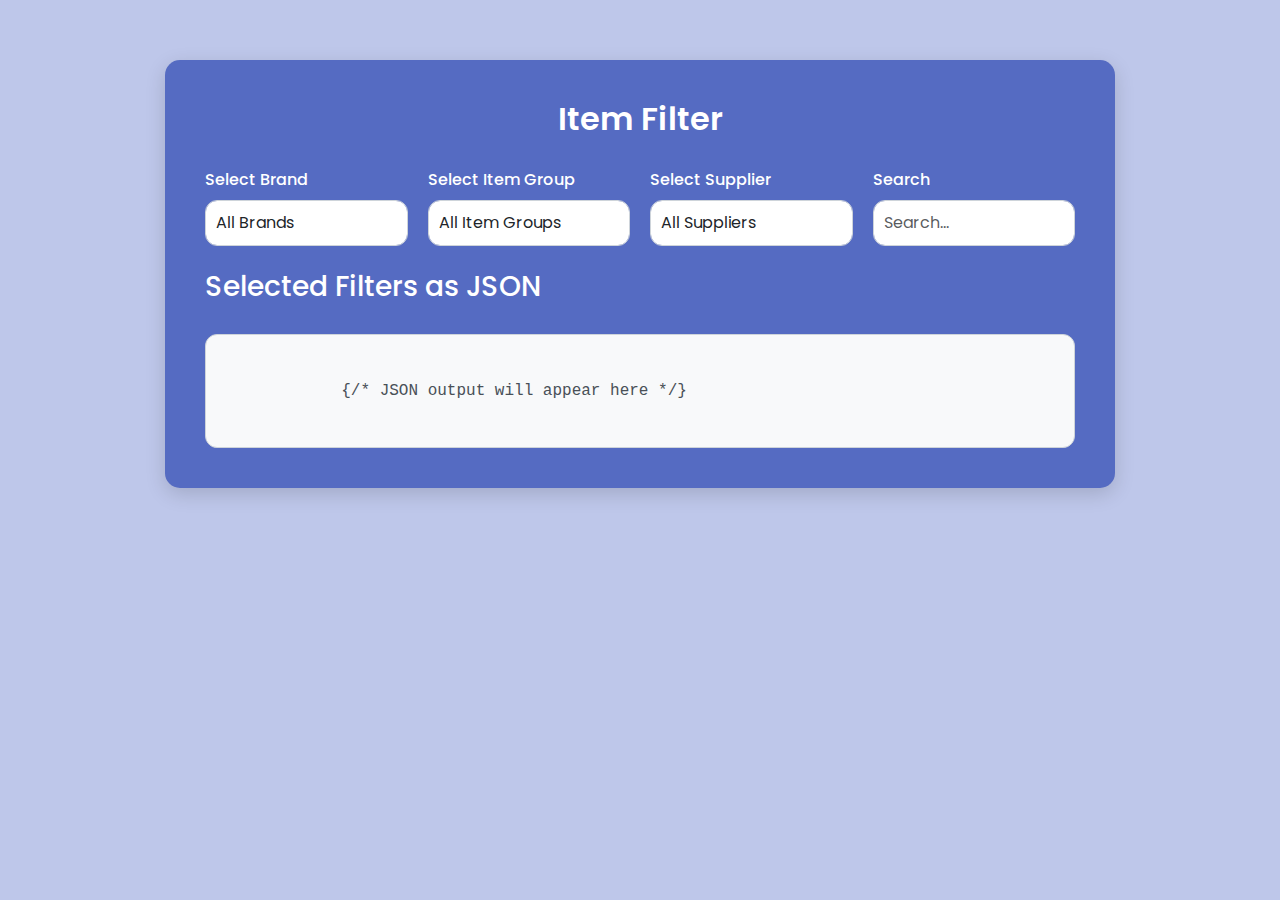
<file: index.html>
<!DOCTYPE html>
<html lang="en">
<head>
    <meta charset="UTF-8">
    <meta name="viewport" content="width=device-width, initial-scale=1.0">
    <title>Enhanced Item Filter</title>
    <link href="https://cdn.jsdelivr.net/npm/bootstrap@5.3.0-alpha3/dist/css/bootstrap.min.css" rel="stylesheet">
    <link href="https://fonts.googleapis.com/css2?family=Poppins:wght@300;400;500;600&display=swap" rel="stylesheet">
    <script src="https://code.jquery.com/jquery-3.6.4.min.js"></script>
    <style>
        body {
            background-color: #bec7ea;
            font-family: 'Poppins', sans-serif;
            margin: 0;
            padding: 0;
        }
        .container {
            margin-top: 60px;
            border-radius: 15px;
            box-shadow: 0 6px 20px rgba(0, 0, 0, 0.15);
            background-color: #556bc2;
            padding: 40px;
            max-width: 950px;
        }
        h2 {
            color: #ffffff;
            font-weight: 600;
            text-align: center;
            margin-bottom: 30px;
        }
        .filter-container {
            display: flex;
            flex-wrap: wrap;
            gap: 20px;
        }
        .form-group {
            flex: 1;
            min-width: 200px;
        }
        .form-group label {
            color: #ffffff;
            font-weight: 500;
            margin-bottom: 8px;
            display: block;
        }
        .form-control {
            border-radius: 12px;
            border: 1px solid #ced4da;
            padding: 10px;
        }
        .dropdown-search {
            position: relative;
        }
        .mt-4 {
            color: white;
        }
        .dropdown-menu {
            max-height: 200px;
            overflow-y: auto;
        }
        .search-input {
            padding: 10px;
            width: 100%;
            border: none;
            outline: none;
            box-shadow: none;
            border-bottom: 1px solid #ced4da;
        }
        .json-output {
            background-color: #f8f9fa;
            border: 1px solid #ced4da;
            border-radius: 12px;
            padding: 20px;
            margin-top: 30px;
            color: #495057;
            font-family: 'Courier New', Courier, monospace;
            white-space: pre-wrap;
            word-wrap: break-word;
        }
    </style>
</head>
<body>
    <div class="container">
        <h2>Item Filter</h2>
        <div class="filter-container">
            <div class="form-group">
                <label for="brandFilter">Select Brand</label>
                <select id="brandFilter" class="form-control">
                    <option value="">All Brands</option>
                </select>
            </div>
            <div class="form-group">
                <label for="itemGroupFilter">Select Item Group</label>
                <select id="itemGroupFilter" class="form-control">
                    <option value="">All Item Groups</option>
                </select>
            </div>
            <div class="form-group">
                <label for="supplierFilter">Select Supplier</label>
                <select id="supplierFilter" class="form-control">
                    <option value="">All Suppliers</option>
                </select>
            </div>
            <div class="form-group">
                <label for="searchInput">Search</label>
                <input type="text" id="searchInput" class="form-control" placeholder="Search...">
            </div>
        </div>

        <h3 class="mt-4">Selected Filters as JSON</h3>
        <div id="jsonOutput" class="json-output">
            {/* JSON output will appear here */}
        </div>
    </div>

    <script>
        let data = {
            "message": {
                "brands": ["HPE","HP","MIKROTIK","D-LINK","EPSON","SAMSUNG","KINGSTON","TP-LINK","HPA","SONY","KASPERSKY","APC","MICROSOFT","MANHATTAN","ASUS","CANON","LG","JBL","HARMAN KARDON","CISCO","VERBATIM","BROTHER","ACER","PHILIPS","ZEBRA","KODAK","STAR","WINTEC","ISOFT","WINTECH","GENIUS","INTELLINET","DELL","AOC","EWENT","DAHUA","AIRSKY","ADORAMA","LIBANTEK","LOGITECH","THERMALTAKE","PROLINK","POLIMA","SKYLINE","Cloudflare","NAPOFIX","CADEIRA","Others","HISENSE","HORSE","INOVIA","TEAM GROUP INC.","ADATA","CRUCIAL","TRANSCEND","PORT DESIGN","XIAOMI","MAXELL","LENOVO","LUNAR","NGS","LIFETECH","KINGSLONG","TARGUS","URBAN FACTORY","MSI","APPLE","FELLOWES","CROWN","HIKVISION","TOSHIBA","PANASONIC","SHARP","XPRINTER","LDNIO","POLAROID","NAVIGATOR","HITACHI","ENERGIZER","FORTINET","ADVENICA","GRAND STREAM","OSMOND","AMP","SQL","ITEC","GLANCETRON","XIGMATEK","TEAM GROUP","XPG","SANDISK","SEAGATE","ARUBA HP","BLACKVIEW","WESTERN DIGITAL","EMTEC","HGST","PANTHER","NETLINK","TRENDNET","NCTS","Unknown","APACER","LIVIN","BLAUPUNKT","CLEA","JVC","PRIMUX","SPIRIT OF GAMER","CREATIVE","GROWATT","CHINA","HONEYWELL","NEDIS","PIONEER","BEATS","RELAYS","POLONA","MAVERICK","AASTRA","FANVIL","YEALINK","KIOXIA","LEGRAND","CONCEPTRONIC","LINKCOMN","SPROTEK","SENTRY SAFE","GOOGLE","H3C","NETGEAR","DIAMEC","PULSAR","BACKLIT","KAISE","WP","HyperX","DELTA","KYOCERA","OPNsense","Zenarmor","M&G","KONICA","YUASA","NOVUS","MAPED","STAPLES","FABER CASTELL","AFOX","UHU","ssa","BISMARK","LOREX","UNIVIGOUR","NVIDIA","BOSI TOOLS","DMInteract","NORTON","TONSION","NADAMOO","BOSCH","MEIRENDE","INTEL","PASSBOLT","CASIO","TALARIS","BRAVEN","FARGO","BROADCOM","EZVIZ","WEIFENG","SYNOLOGY","BOYA","RODE","DELI","TENDA","MAXTESTER","TEKCOPLUS","OTTERBOX","NOVKER","OPM","PREMAX","HAIXUN","Q-CONNECT","POWERMATIC","MAB","AUTODESK","ArchiCAD","GRAPHISOFT","LUMION","AMBAR","AUKEY","EDDING","MIDEA","SARAMONIC","E-IMAGE","BAOFENG","TSC","Great Wall","UDA","ZKTECO","ADOBE","YEASTAR","NOKIA","UBIQUITI","BEKO"],
                "item_groups": ["KASPERSKY B2B","KASPERSKY B2C","FIREWALL","LICENSES","None","ACCESSORIOS HP","HP SERVICES","DATA DIODE","ADT","ISOFT NEXT","Unknown","SERVICE","ACCESS POINT","FIBER OPTIC","ANTIVIRUS","AUSCULTADORES","MIKROTIK","NVR","DVR","DESKJET","OFFICEJET","ETIQUETAS","IMPRESSORAS POS","FOTOCOPIADORES","FERAMENTE","REDE DIVERSOS","NETWORK CABLES","BASTIDORES","VOIP","WEBCAM","RATO E TECLADO","TECLADO","RATO","OTHER MONITORS","DISCOS EXTERNOS CLOUD","USB PEN DRIVE","CARTAOS DE MEMORIAS","OUTROS COMPONENTES","PLACA GRAFICA","DISCOS RIGIDOS INTERNO","DISCOS RIGIDOS EXTERNO","MEMORIA RAM","MAIN BOARD","FONTE DE ALIMENTACAO","HDMI","ROUTER","LENOVO PC","DELL PC","UPS","SWITCH","PAPEIS/ROLO","FITAS","DRUM","TONER","INK","LASERJET","HP PC","BATERIAS DE PORTATEIS","TRANFORMADORES DE PORTATEIS","PORTATEIS","SPEAKERS/COLUNAS","LASER LIGHT","JOGOS","MAQUINA FILMAR","MAQUINA FOTO","TELEMOVEL","PROJECTOR","TV","IP TV","LED LIGHT","CABOS ENERGIA","MALAS/MOCHILAS","PILHAS","BATERIAS","PROCESSADORES","TRANSFORMERS","TOMADAS","CONECTIVIDADE","OUTROS PERIFERICOS","CCTV CAMERAS","CCTV CABOS","CONVERSORES DIVERSOS","SEM CAIXA","USADO","ISOFT","ACCESSORIOS","PERIFERICOS","ARMAZENAMEN","LAPTOP ACCESSORIES","SCHOOL SUPPLIES","MONITORES","USB PRODUCTS","USB CABLE","TV SUPPORT","TABLETS","TABLES","SOFTWARE","SERVIDORES","IMPRESSORAS","POS POINT OF SALE","OFFICE SUPPLIES","NEW","NETWORK","MISCELLANEOUS","LAPTOPS","DESKTOP PC","MINERVA SOFTWARE","DIVERSOS","CONVERTERS","MATERIAL ESCRITORIO E ESCOLAR","ENERGIA","MULTIMEDIA","VIDEO VIGILANCIA","COMPONENTES","CONSUMIVEIS","ROOM 3","ROOM 2","ROOM 1","QTY 0 ARMAZEM","NEED INVENTORY","DIGITAL MARKETING","IT DEPARTMENT","DAHUA","TPLINK","DELETE","PCS","HORA","SERVER-100","G-500","G-400","G-300","G-200","G-100","CISCO","WINTECH","HUAWEI","EMC","NGS","XIAOMI","DELL","LENOVO","STAR","NCTS","ZEBRA","EPSON","SAMSUNG","F-200","F-100","D-500","D-400","D-300","D-200","D-100","C-500","C-400","C-300","C-200","C-100","B-500","B-400","B-300","F-500","F-400","F-300","B-200","B-100","E-500","E-400","E-300","E-200","E-100","S-300","S-100","L-100","S-200","T-100","M-101","U-100","M-100","NET-100","R-100","P-100","I-100","WADDAH","ITEC","HP","OUTRAS IMPRESSORAS","CD/DVD","SERVICOS CONTRATADOS NO ESTRANGEIROS","IMPORTACAO","SERVICOS","OUTROS BENS DE CONSUMO","EXISTENCIAS/INVENTARIO","MEIOS FIXOS E INVESTIMENTOS","POUND","LITRE","KILOGRAM","DATA.DOL","ITEC2019.DOL","MINERVA","YASSINE","EDSON","CAT","DDDDDD","FDGFDG","DSFDSFDS","FDSF","LOCAL SERVER","GroupUnknown","Consumable","Sub Assemblies","Services","Raw Material","Products","All Item Groups"],
                "suppliers": ["3211016","3211045","3211046","3211049","3211051","3211055","3211002","3211010","3211006","3211007","3211009","3211012","3211005","3211015","3211017","3211019","3211020","3211021","3211026","3211022","3211023","3211024","3211025","3211027","3211028","3211029","3211030","3211031","3211032","3211033","3211034","3211035","3211036","3211037","3211039","3211038","3211040","3211042","3211041","3211044","3211050","3211047","3211048","3211052","3211054","3211053","3231001","NOVO IT- COMMERCIO E SERVI\u00c7OS (SU), LDA","ANGO EL-SAFA LDA","3221001","3221002","3221003","3221006","32331002","32331003","AKILCO COMERCIO LDA.","Didario Comercial Geral","Superior Auto","HOSSAIN BANGLA COMERCIO GERAL","NILE DUTCH","Ango Web Solucoes lda","Rota Controles De Pragas Urbanas,Lda","Gonda Africa Comercio e Representacaoes","Lusolanda,Sociedade Comercial","CEUFRA COMERCIO E SERVI\u00c7OS LDA","INOVIA - ELECTRONICA DE ANGOLA LDA.","GJS Advogados Servicos Jurid","VMware,,Inc","Angoalissar Comercio & Industria","TEC VM Consultoria Informatica e Servicos Lda","Guandge Internacional Group,Lda","Alfa Trading Lda","CONSTIT ILINK E PULSAR","Can America Autoparts","Zopo Comercio Geral,Lda","Pulsar","Assitecnal Comercio e Prestacao","Hehua Comercio e Servicos Lda","Sonho Da Casa Comercio e Prestacao","Modanio Comercio Geral,Lda","ANGOLAUTO","Servir Luanda","BEST BUY-COMERCIO GERAL, LDA","Ceptual Comercio e Prestacao","MIKE BIKE CIMERCIAL GERAL","HONGKONG RONDE INDUSTRIAL CO LIMITED","HONGKONG RONDE INDUSTRIAL CO LIMITED DISABLED","Falcons GT Motors","COMPUSIS LDA","Digital Print Publicidade, Lda","Formanix Comercio Geral Lda","Africell Angola S A","X Inovacoes Prestacoes De Servicos","ISOFT, LDA","ANGOJORDAN-ENERGIA . LDA","VIT AND ISOFT","FAIRS AND EVENTS ARENA,LADA","SOTELEFONES & TECNOLOGIAS","100 PROBLEMAS A CONTABILIDADE E CONSULTORIA,LDA","VANDA ELISABETE FONSECA DA SILVA","STYLUS LDA","A.K.G.L - COMERCIO","KORRI AUTO PARTS","EMMI - SEG PRIVADA, LDA","ESTILO AUTOMOVEL-COMERCIO G P SERVICOES SU,LDA","DREAM HOLIDAYS","Cargo Care","Ethiopian Airlines Group","NCR","3211003","JOSE PEREIRA MOREIRA DA SILVA","AJ Projectos. Fiscalizacao","J.L.R.D COM\u00c9RCIO & PRESTA\u00c7\u00c3O DE SERVI\u00c7O","LIBANTEK","3211107","ANGOLINDO - COMERCIO GERAL, LDA","N.E.R.D DIGITAL","GOLDEN RIO, SA","MIKROTIK SIA","MARFIGEST, LDA.","INFOBYTE-PAPELARIA E INFORMATICA, LDA","VITAL SOLUTIONS PTE LTD","FMF Comercial","N.E.R.D Digital Prestacao de Servicos SU,Lda","Centro Regional de Traducao Interpretacao e localizacao","Viptex Comercio e Industria ,Lda","Roberval Grafica (SU) LDA","ICC ANGOLLA LDA","JANELA DIGITAL - PRESTA\u00c7AO DE SERVI\u00c7OS , (SU), LDA","F.T.D.F-COMERCIO E INDUSTRIA SU LDA","IDALECIO ALEXANDRE ALBINO","Big Sale","Emirates Sucursal de Angola","DIAS CUNHA - COM\u00c9RCIO E SERVI\u00c7OS, (SU). LDA","Assoc Uniao Cultural Libanesa","Easy Systems","ELKN- TRANSPORTES & SERVI\u00c7OS (SU), LDA","LEDIL - COMERCIO E INDUSTRIA, LDA","Mundo da Casa Mdc-Comercio (SU) Lda","ROCHA MONTEIRO, LDA","IMEX TRADE-IMPORT.E EXPORT.COM.GER.E SERVI\u00c7OS, LDA","Unicom Lda","3211008"]
            }
        };

        $(document).ready(function() {
            data.message.brands.forEach(function(brand) {
                $('#brandFilter').append(`<option value="${brand}">${brand}</option>`);
            });

            data.message.item_groups.forEach(function(group) {
                $('#itemGroupFilter').append(`<option value="${group}">${group}</option>`);
            });

            data.message.suppliers.forEach(function(supplier) {
                $('#supplierFilter').append(`<option value="${supplier}">${supplier}</option>`);
            });

            function updateJsonOutput() {
                const selectedBrand = $('#brandFilter').val();
                const selectedGroup = $('#itemGroupFilter').val();
                const selectedSupplier = $('#supplierFilter').val();
                const searchText = $('#searchInput').val();

                const jsonOutput = {
                    brand: selectedBrand || 'Any Brand',
                    itemGroup: selectedGroup || 'Any Group',
                    supplier: selectedSupplier || 'Any Supplier',
                    search: searchText || ''
                };

                $('#jsonOutput').text(JSON.stringify(jsonOutput, null, 2));
            }

            $('#brandFilter, #itemGroupFilter, #supplierFilter').change(updateJsonOutput);
            $('#searchInput').on('input', updateJsonOutput);
        });
    </script>
</body>
</html>
</file>
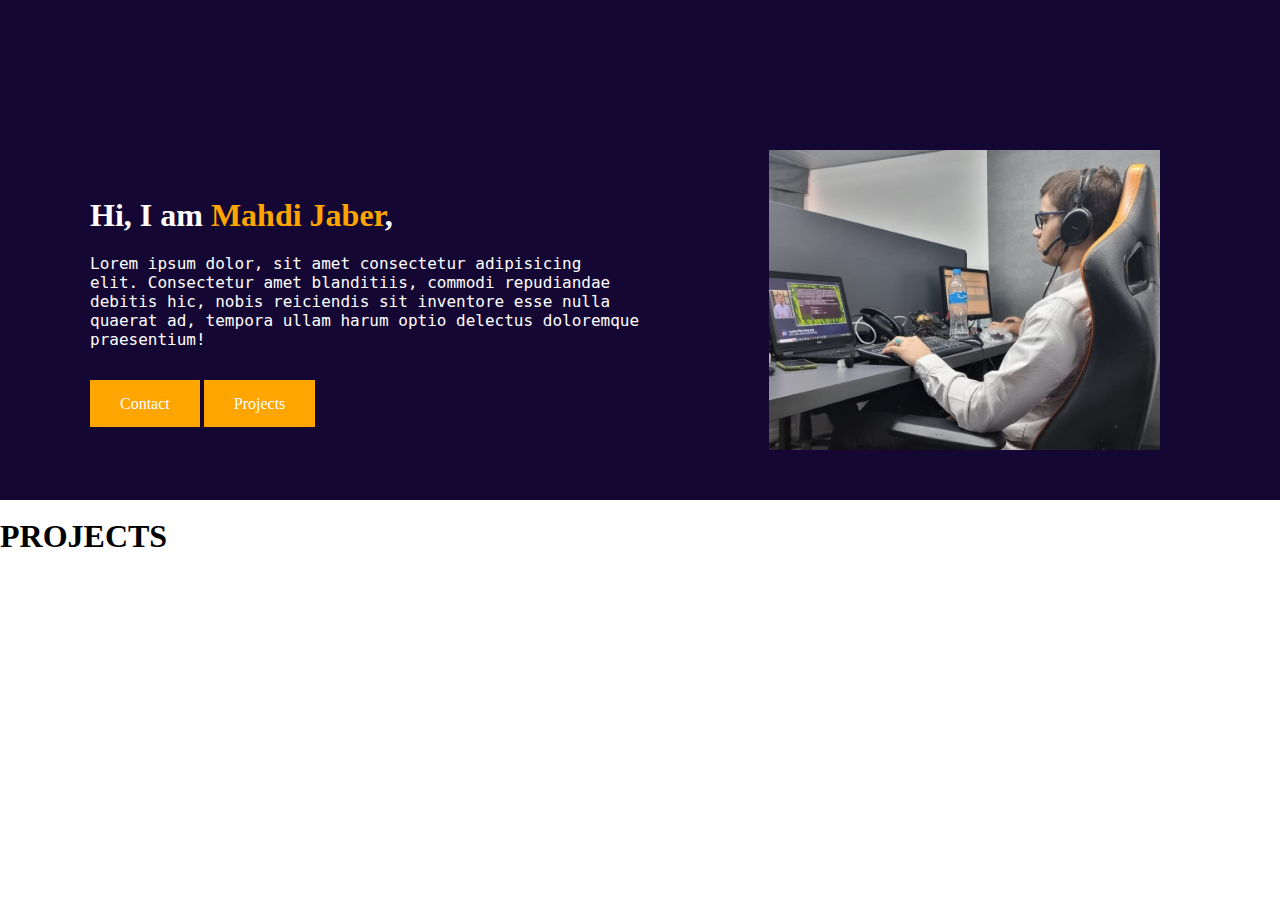
<file: projects/index.html>
<!DOCTYPE html>
<html>
<title>Mahdi A. Jaber | Personal Website</title>
<link rel="stylesheet" href="style.css" />

<div class="header">
    <div class="shmel">   
        <h1 class="hi">Hi, I am <span class="mahdi">Mahdi Jaber</span>,</h1>
        <pre>Lorem ipsum dolor, sit amet consectetur adipisicing
elit. Consectetur amet blanditiis, commodi repudiandae
debitis hic, nobis reiciendis sit inventore esse nulla 
quaerat ad, tempora ullam harum optio delectus doloremque
praesentium!</pre>
<br><br>
        <a href="#" class="aa">Contact</a>
        <a href="#" class="aa">Projects</a>
    </div>
    <div class="yamin">
        <img src="me.JPG">
    </div>
</div>

<br>
<div class="projects">
    <h1>PROJECTS</h1>

</div>
</html>
</file>
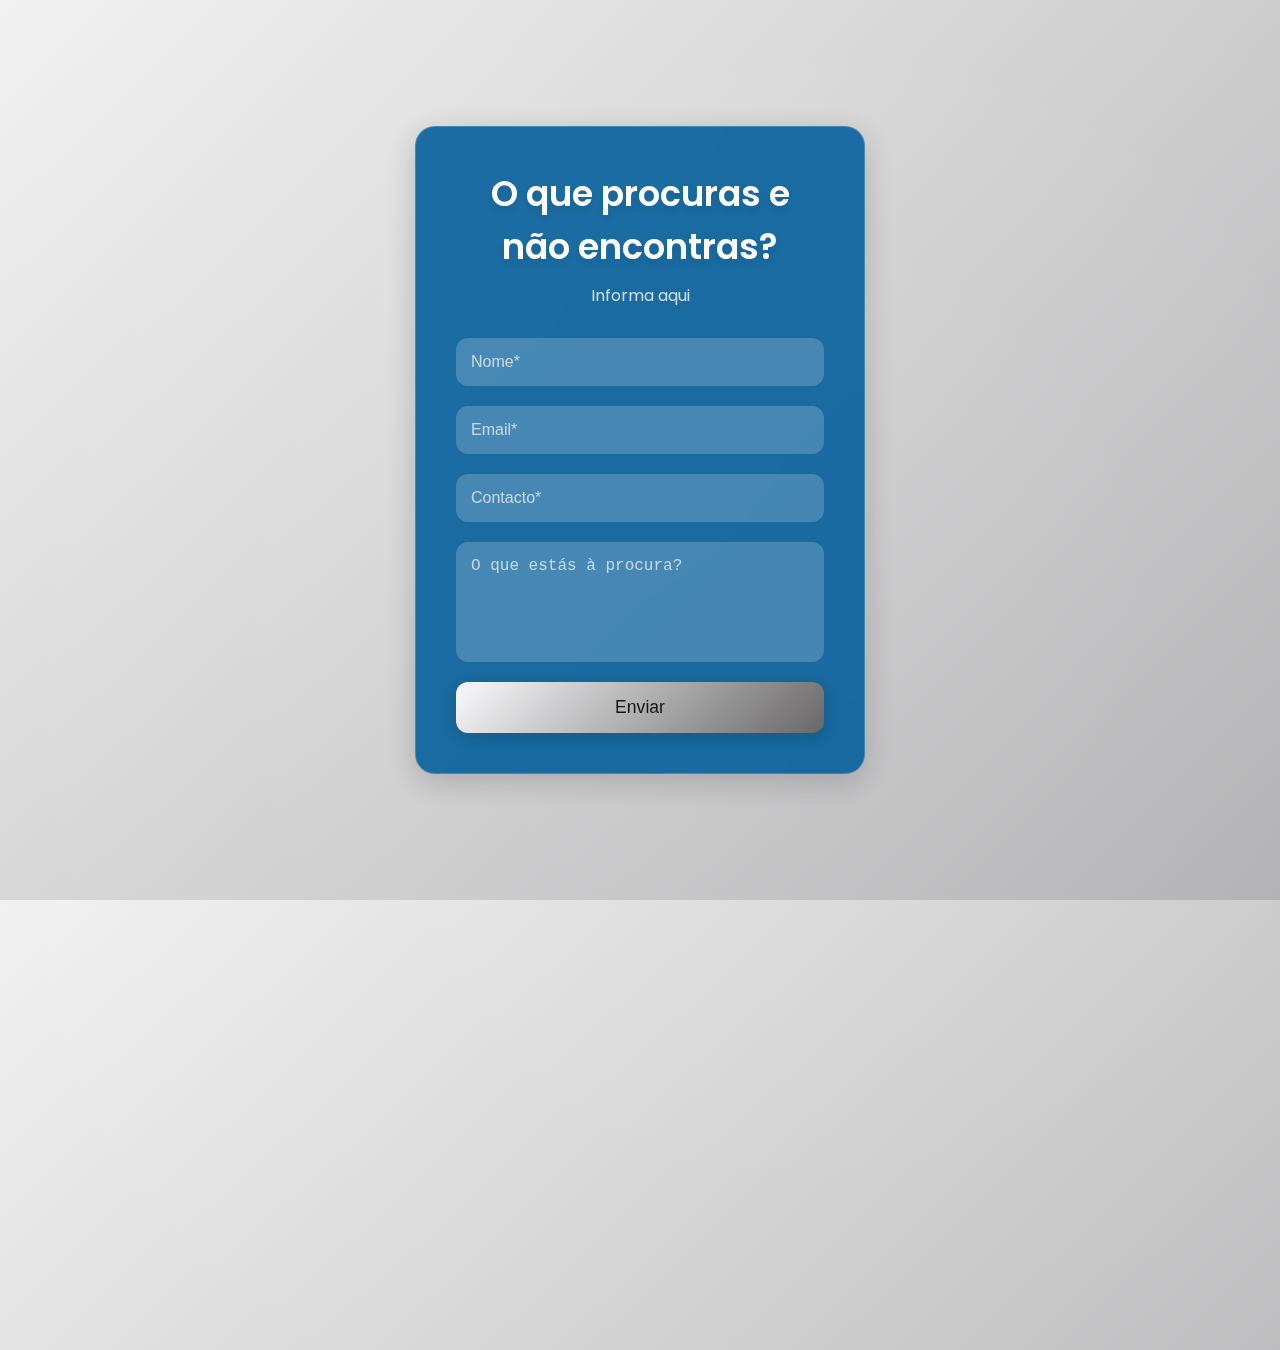
<file: login.html>
<!DOCTYPE html>
<html lang="en">
<head>
    <meta charset="UTF-8">
    <meta name="viewport" content="width=device-width, initial-scale=1.0">
    <title>Search Inquiry Form</title>
    <style>
        * {
            margin: 0;
            padding: 0;
            box-sizing: border-box;
        }

        body {
            font-family: 'Poppins', sans-serif;
            background: linear-gradient(135deg, #f1f1f1, #b1b1b3);
            color: #fff;
            display: flex;
            justify-content: center;
            align-items: center;
            height: 100vh;
            overflow: hidden;
        }

        .glass-container {
            background: #045f9b;
            opacity: 0.9; 
            backdrop-filter: blur(15px);
            border-radius: 20px;
            border: 1px solid rgba(255, 255, 255, 0.2);
            box-shadow: 0 8px 32px rgba(0, 0, 0, 0.2);
            max-width: 450px;
            width: 90%; 
            padding: 40px;
            text-align: center;
            animation: fadeIn 1.5s ease-in-out;
        }

        @keyframes fadeIn {
            from {
                opacity: 0;
                transform: translateY(-30px);
            }
            to {
                opacity: 1;
                transform: translateY(0);
            }
        }

        .glass-container h2 {
            font-size: 2.2rem;
            font-weight: 600;
            margin-bottom: 10px;
            color: #fff;
            text-shadow: 0 4px 6px rgba(0, 0, 0, 0.1);
        }

        .glass-container p {
            font-size: 1rem;
            color: rgba(255, 255, 255, 0.8);
            margin-bottom: 30px;
        }

        form {
            display: flex;
            flex-direction: column;
            gap: 20px;
        }

        input, textarea {
            width: 100%;
            padding: 15px;
            font-size: 1rem;
            border: none;
            border-radius: 12px;
            background: rgba(255, 255, 255, 0.2);
            color: #fff;
            transition: all 0.3s ease;
        }

        input::placeholder, textarea::placeholder {
            color: rgba(255, 255, 255, 0.7);
        }

        input:focus, textarea:focus {
            background: rgba(255, 255, 255, 0.3);
            outline: none;
            box-shadow: 0 0 10px rgba(255, 255, 255, 0.2);
        }

        textarea {
            resize: none;
            height: 120px;
        }

        button {
            padding: 15px;
            font-size: 1.1rem;
            font-weight: 500;
            background: linear-gradient(135deg, #fdfdff, #5e5c5c);
            color: #000000;
            border: none;
            border-radius: 12px;
            cursor: pointer;
            transition: all 0.3s ease;
            box-shadow: 0 4px 15px rgba(0, 0, 0, 0.2);
        }

        button:hover {
            transform: translateY(-3px);
            box-shadow: 0 6px 20px rgba(0, 0, 0, 0.3);
        }

        button:active {
            transform: translateY(0);
            box-shadow: 0 4px 15px rgba(0, 0, 0, 0.2);
        }

        body::before {
            content: '';
            position: absolute;
            top: -50%;
            left: -50%;
            width: 200%;
            height: 200%;
            background: radial-gradient(circle, rgba(255, 255, 255, 0.1), transparent 70%);
            animation: rotate 20s linear infinite;
            z-index: -1;
        }

        @keyframes rotate {
            from {
                transform: rotate(0deg);
            }
            to {
                transform: rotate(360deg);
            }
        }

        @media (max-width: 768px) {
            .glass-container {
                padding: 30px;
            }

            .glass-container h2 {
                font-size: 2rem; 
            }

            .glass-container p {
                font-size: 0.9rem;
            }

            input, textarea {
                padding: 12px;
                font-size: 0.9rem;
            }

            button {
                padding: 12px;
                font-size: 1rem;
            }
        }

        @media (max-width: 480px) {
            .glass-container {
                padding: 20px; 
            }

            .glass-container h2 {
                font-size: 1.8rem; 
            }

            .glass-container p {
                font-size: 0.85rem;
            }

            input, textarea {
                padding: 10px;
                font-size: 0.85rem;
            }

            button {
                padding: 10px;
                font-size: 0.9rem;
            }
        }
    </style>
    <link href="https://fonts.googleapis.com/css2?family=Poppins:wght@400;500;600&display=swap" rel="stylesheet">
</head>
<body>
    <div class="glass-container">
        <h2>O que procuras e não encontras?</h2>
        <p>Informa aqui</p>
        <form id="searchInquiryForm">
            <input type="text" name="name" placeholder="Nome*" required>
            <input type="email" name="email" placeholder="Email*" required>
            <input type="text" name="contact" placeholder="Contacto*" required>
            <textarea name="search_query" placeholder="O que estás à procura?" required></textarea>
            <button type="submit">Enviar</button>
        </form>
    </div>
</body>
</html>
</file>
<file: projects/style.css>
* {
    margin: 0;
    padding: 0;
    box-sizing: border-box;
}
.header {
    display: flex;
    justify-content: space-between;
    align-items: center;
    padding: 100px 40px 0px;
    background-color: #150734;    
}

.shmel {
    flex: 1;
    text-align: left;

}

.yamin {
    flex: 1;
    display: flex;
    justify-content: center;
}

.yamin img {
    max-width: 100%;
    height: 300px;
}

.hi, .aa  , pre {
    color: white;
    margin: 10px 0;
}

.mahdi {
    color: orange;
}

a {
    color: black;
    border:orange 15px solid;
    background-color: orange;
    text-decoration: none;
    padding-left: 15px;
    padding-right: 15px;
}



.shmel h1 {
    display: inline-block;
    width: fit-content;
}

.shmel p {
    width: fit-content;
    max-width: 100%;
}

pre {
    font-size: 16px;
}
.yamin, .shmel {
    padding: 50px;
}
</file>
